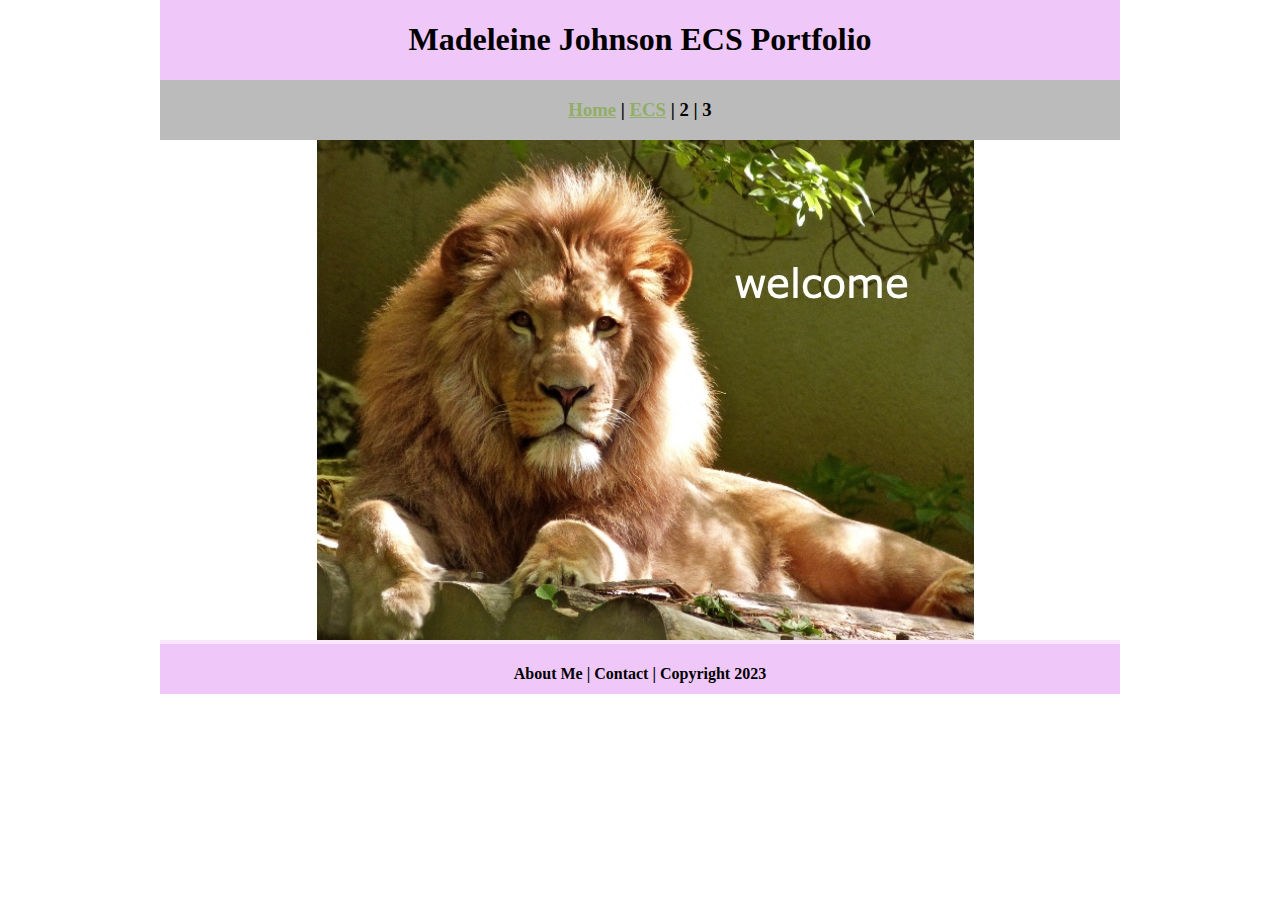
<file: index.html>
<!DOCTYPE html>
<html class="homePage">
<head>
	<!-- This is a comment! Text here will be ignored by the browser. -->
	<meta charset="UTF-8">
	<title>Madeleine Johnson ECS Portfolio</title>
	<link href="myCSS.css" rel="stylesheet" type="text/css">
</head>
<body>
<div class="container">
  <div class="header">
  	<h1>Madeleine Johnson ECS Portfolio</h1>
  </div>
  <div class="nav">
    <h3><a href="index.html">Home</a> | <a href="ecs/index.html">ECS</a> | 2 | 3</h3>
  </div>
  <div class="content">
<img src="images/welcome.jpg" alt="Welcome" width="960" height="500">	  
  </div>
  <div class="footer">
    <h4>About Me | Contact | Copyright 2023</h4>
  </div>
</div>
</body>
</html>
</file>
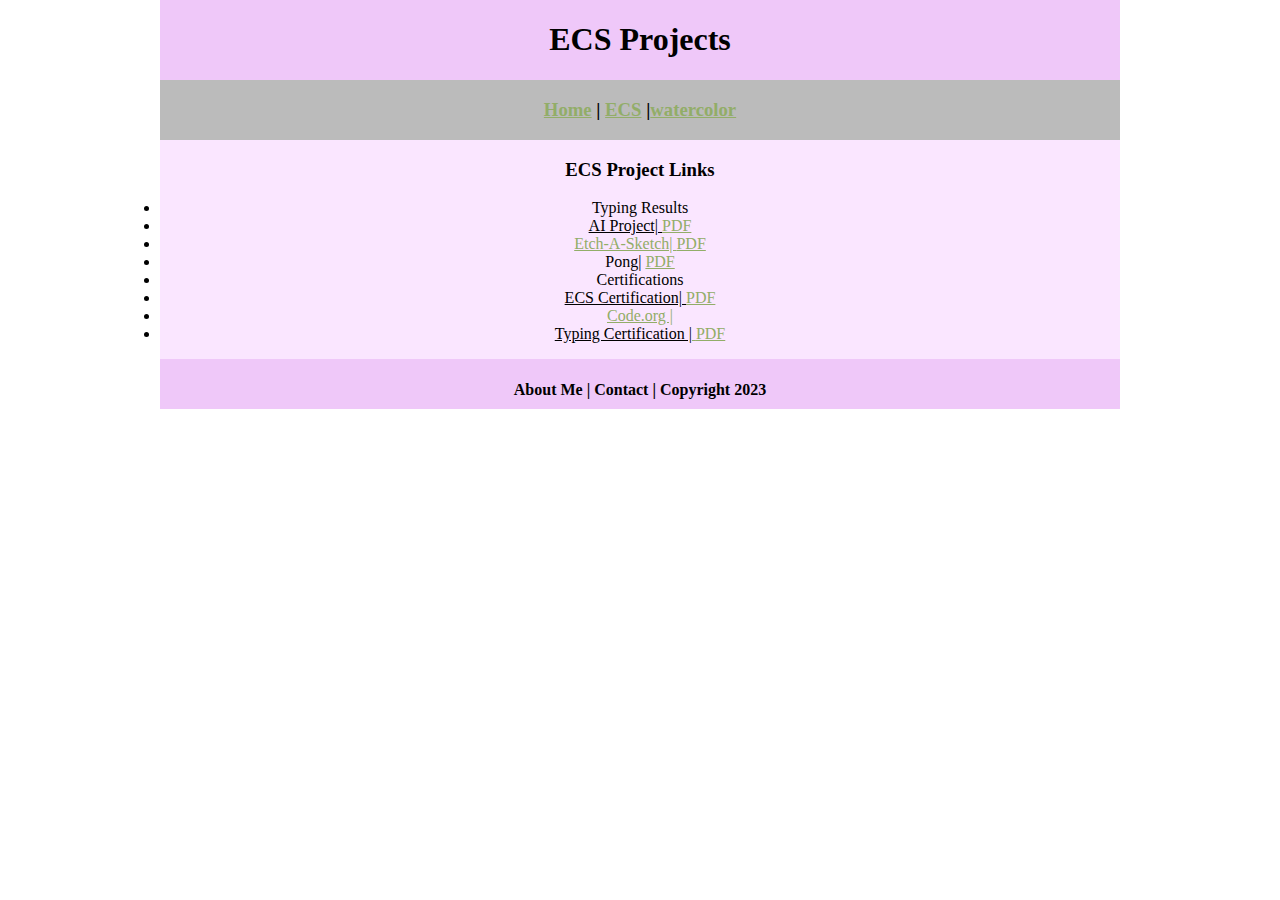
<file: ecs/index.html>
<!DOCTYPE html>
<html class="homePage">
<head>
	<!-- This is a comment! Text here will be ignored by the browser. -->
	<meta charset="UTF-8">
	<title>ECS Projects</title>
	<link href="../myCSS.css" rel="stylesheet" type="text/css">
</head>
<body>
<div class="container">
  <div class="header">
  	<h1>ECS Projects</h1>
  </div>
  <div class="nav">
    <h3><a href="../index.html">Home</a> | <a href="index.html">ECS</a> |<a href="../watercolor/index.html">watercolor</a> </h3>
  </div>
  <div class="content">
	  <h3>ECS Project Links</h3>  
	  <li> Typing Results <a href=""</a></li>
	  <li> AI Project| <a href="GeneticVaccines.pdf"> PDF</a> <a href="GeneticVaccines.pdf"</a></li>
	  <li> Etch-A-Sketch| <a href="https://github.com/MadeleineJ23/MADELEINE/tree/main/ecs/EtchASketch"> PDF</a></li>
	  <li> Pong| <a href="https://github.com/MadeleineJ23/MADELEINE/tree/main/ecs/Pong"> PDF</a></li> 
	  
	  <li> Certifications <a href=""</a></li>
	  
	  <li> ECS Certification| <a href="GeneticVaccines.pdf"> PDF</a> <a href="GeneticVaccines.pdf"</a></li>
	  <li> Code.org |<a href=""</a> <a href=""</a> </li>
	  <li> Typing Certification |<a href="GeneticVaccines.pdf"</a> <a href="GeneticVaccines.pdf">PDF</a></li>
	<ul>
  </div>
  <div class="footer">
    <h4>About Me | Contact | Copyright 2023</h4>
  </div>
</div>
</body>
</html>
</file>
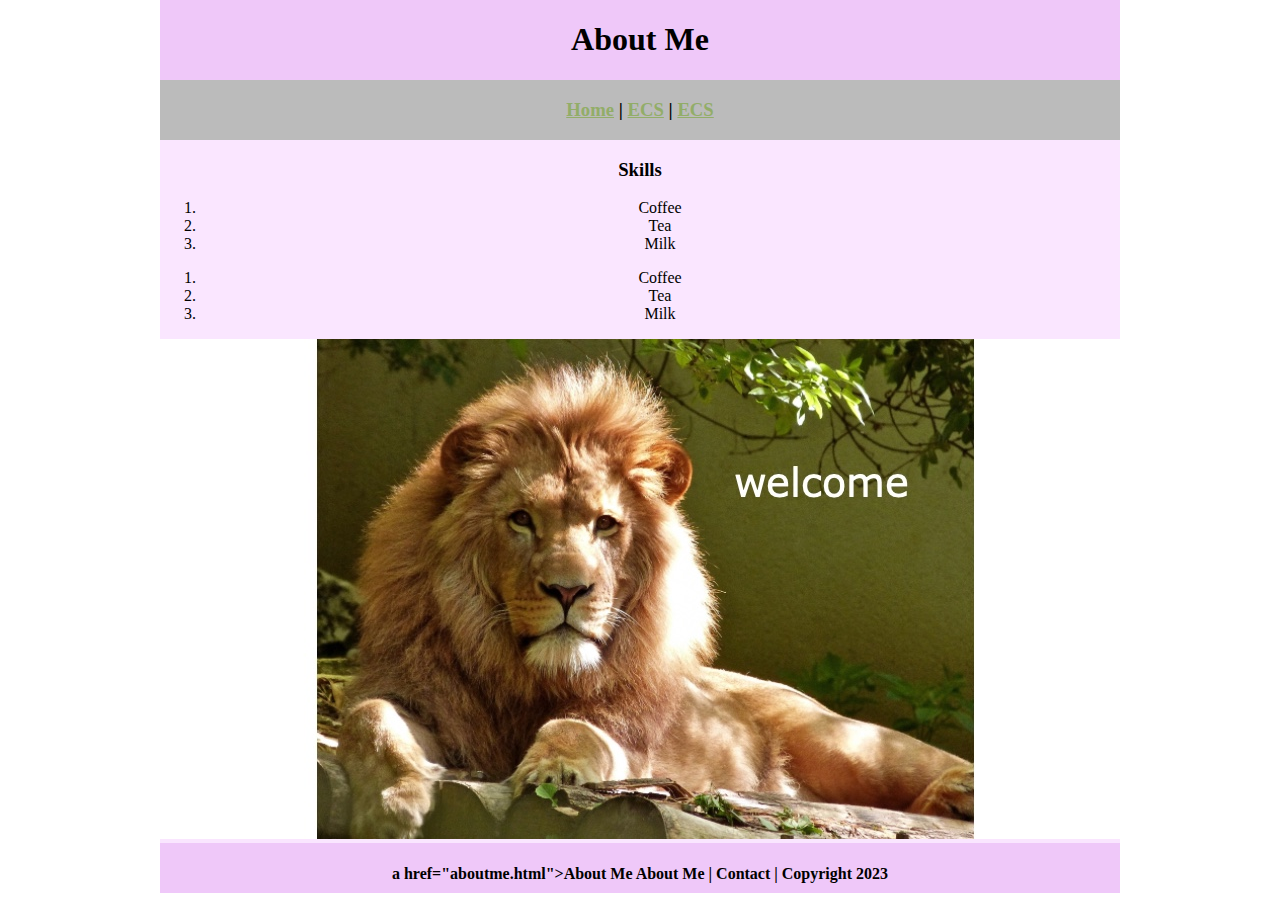
<file: aboutme.html>
<!DOCTYPE html>
<html class="homePage">
<head>
	<!-- This is a comment! Text here will be ignored by the browser. -->
	<meta charset="UTF-8">
	<title>About Me</title>
	<link href="myCSS.css" rel="stylesheet" type="text/css">
</head>
<body>
<div class="container">
  <div class="header">
  	<h1>About Me</h1>
  </div>
  <div class="nav">
    <h3><a href="index.html">Home</a> | <a href="ecs/index.html">ECS</a> | <a href="Watercolor/index.html">ECS</a> </h3>
  </div>
  <div class="content">
	  <h3>Skills</h3>
	 <ol>
 		 <li>Coffee</li>
 		 <li>Tea</li>
 		 <li>Milk</li>
	</ol>
    	<ol>
 		 <li>Coffee</li>
  		<li>Tea</li>
  		<li>Milk</li>
	</ol>
    
    
<img src="images/welcome.jpg" alt="Welcome" width="960" height="500">	  
  </div>
  <div class="footer">
    <h4> a href="aboutme.html">About Me</a> About Me | Contact | Copyright 2023 </h4>
  </div>
</div>
</body>
</html>
</file>
<file: myCSS.css>
@charset "UTF-8";
/* This is a comment! Text here will be ignored by the browser. */
body {
	margin: 0 auto;
}
.homePage {
	a:link {
     color: #92AD68;
}
a:visited {
     color: #000;
}
a:hover, a:active, a:focus { 
     text-decoration: underline;
}
	background: FFC5B7;
}
.container {
	width: 960px;
	margin: 0 auto;
}
.header {
	background: #EFC8F9;
	text-align: center;
	margin: 0px;
	padding: 5;
	float: left;
	width: 100%;
	height: 80px;
	
}
.nav {
	background: #BBBBBB;
	margin: 0px;
	padding: 5;
	float: left;
	width: 100%;
	height: 60px;
	text-align: center;
}
.content {
	background: #FAE6FF;
	margin: 0px;
	float: left;
	width: 100%;
	text-align: center;
}
.footer {
	background: #EFC8F9;
	margin: 0px;
	float: left;
	width: 100%;
	height: 50px;
	text-align: center;
}
</file>
